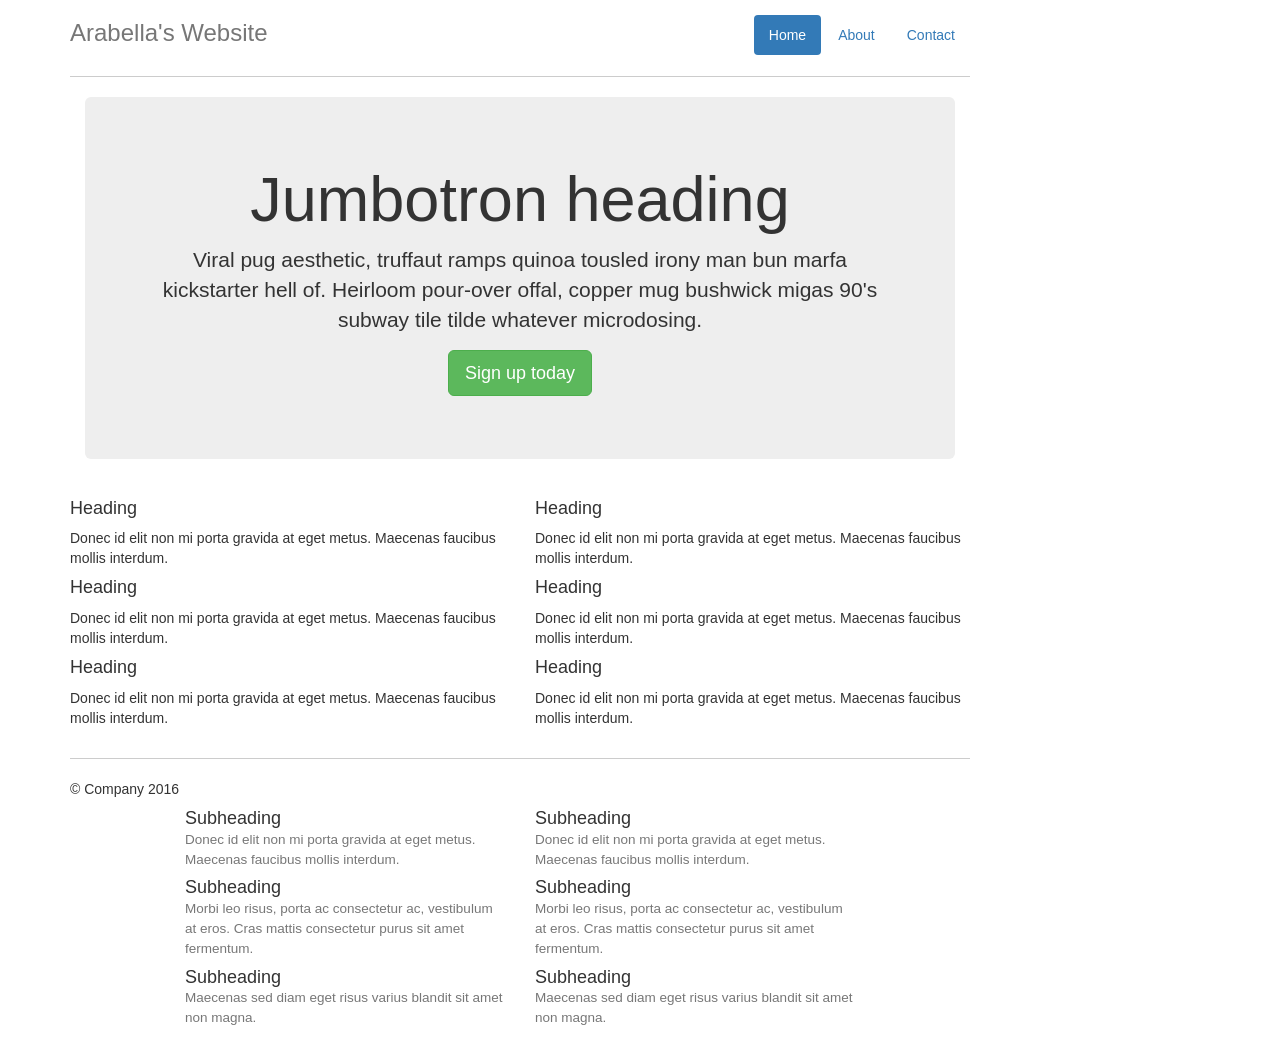
<file: index.html>
<!DOCTYPE html>
<html>

<!-- Latest compiled and minified CSS -->

<link rel="stylesheet" href="https://maxcdn.bootstrapcdn.com/bootstrap/3.3.7/css/bootstrap.min.css" integrity="sha384-BVYiiSIFeK1dGmJRAkycuHAHRg32OmUcww7on3RYdg4Va+PmSTsz/K68vbdEjh4u" crossorigin="anonymous">

<!-- Custom CSS -->
<link rel="stylesheet" href="style.css"/>
<head>
  <meta charset="utf-8">
  <title>Jumbotron</title>
</head>
<body>
  <div class="container">
    <div class="small-container">
      <div class="row">
        <div class="col-sm-6">
          <h3 class="text-muted">Arabella's Website</h3>
        </div>
        <div class="col-sm-6">
          <!-- Pull right is a helper class -->
          <ul class="nav nav-pills pull-right margin-top-15">
            <li role="presentation" class="active"><a href="#">Home</a></li>
            <li role="presentation"><a href="#">About</a></li>
            <li role="presentation"><a href="#">Contact</a></li>
          </ul>

        </div>
      </div>
      <div class="divider">
      </div>
      <div class="col-sm-12">
        <!-- Bootstrap has a helper class of centering text -->
        <div class="jumbotron text-center">
          <h1>Jumbotron heading</h1>
          <p>Viral pug aesthetic, truffaut ramps quinoa tousled irony man bun marfa kickstarter hell of. Heirloom pour-over offal, copper mug bushwick migas 90's subway tile tilde whatever microdosing.</p>
          <p><a class="btn btn-success btn-lg" href="#" role="button">Sign up today</a></p>
        </div>
      </div>

      <div class="row">
        <div class="col-sm-6">
          <h4>Heading</h4>
          <p>Donec id elit non mi porta gravida at eget metus. Maecenas faucibus mollis interdum.
          </p>
          <h4>Heading</h4>
          <p>Donec id elit non mi porta gravida at eget metus. Maecenas faucibus mollis interdum.
          </p>
          <h4>Heading</h4>
          <p>Donec id elit non mi porta gravida at eget metus. Maecenas faucibus mollis interdum.
          </p>
        </div>
        <div class="col-sm-6">
          <h4>Heading</h4>
          <p>Donec id elit non mi porta gravida at eget metus. Maecenas faucibus mollis interdum.
          </p>
          <h4>Heading</h4>
          <p>Donec id elit non mi porta gravida at eget metus. Maecenas faucibus mollis interdum.
          </p>
          <h4>Heading</h4>
          <p>Donec id elit non mi porta gravida at eget metus. Maecenas faucibus mollis interdum.
          </p>
        </div>
      </div>

      <div class="divider"></div>

      <div>
        &copy Company 2016
      </div>



      <!-- In class attempt -->
      <div>
        <div class="smaller-container row">
          <div class="col-sm-6">
            <p>
              <h4>
                Subheading<br>
                <small>
                  Donec id elit non mi porta gravida at eget metus. Maecenas faucibus mollis interdum.
                </small>
              </h4>
            </p>
            <p>
              <h4>
                Subheading<br>
                <small>
                  Morbi leo risus, porta ac consectetur ac, vestibulum at eros. Cras mattis consectetur purus sit amet fermentum.
                </small>
              </h4>
            </p>
            <p>
              <h4>
                Subheading<br>
                <small>
                  Maecenas sed diam eget risus varius blandit sit amet non magna.
                </small>
              </h4>
            </p>
          </div>
          <div class="col-sm-6">
            <p>
              <h4>
                Subheading<br>
                <small>
                  Donec id elit non mi porta gravida at eget metus. Maecenas faucibus mollis interdum.
                </small>
              </h4>
            </p>
            <p>
              <h4>
                Subheading<br>
                <small>
                  Morbi leo risus, porta ac consectetur ac, vestibulum at eros. Cras mattis consectetur purus sit amet fermentum.
                </small>
              </h4>
            </p>
            <p>
              <h4>
                Subheading<br>
                <small>
                  Maecenas sed diam eget risus varius blandit sit amet non magna.
                </small>
              </h4>
            </p>
          </div>
        </div>
      </div>
    </div>
  </div>

  <!-- <div class="container">
  <nav class="navbar navbar-default">
  <div class="container-fluid">
  <!-- Brand and toggle get grouped for better mobile display -->
  <!-- <div class="navbar-header">
  <button type="button" class="navbar-toggle collapsed" data-toggle="collapse" data-target="#bs-example-navbar-collapse-1" aria-expanded="false">
  <span class="sr-only">Toggle navigation</span>
  <span class="icon-bar"></span>
  <span class="icon-bar"></span>
  <span class="icon-bar"></span>
</button>
<a class="navbar-brand" href="#">Project </a>
</div>
-->
<!-- Collect the nav links, forms, and other content for toggling -->
<!-- <div class="collapse navbar-collapse" id="bs-example-navbar-collapse-1">
<ul class="nav navbar-nav navbar-right">
<li>
<button class=" btn btn-primary">Home</button>
</li>
<li>
<button class=" btn btn-default">About</button>
</li>
<li>
<button class=" btn btn-default">Contact</button>
</li>
</ul>
</div><!-- /.navbar-collapse -->
<!-- </div><!-- /.container-fluid -->
<!-- </nav>

</div>
</body>
</html>
</file>
<file: style.css>
.small-container {
  max-width:900px;
}

.smaller-container {
  max-width:700px;
  margin-left: auto;
  margin-right: auto;
}

.margin-top-15 {
  margin-top: 15px;
}

.divider {
  margin-top: 20px;
  margin-bottom: 20px;
  border-top: #ccc 1px solid;
}

.align-center {
  margin-left: auto;
  margin-right: auto;
  text-align: center;
}
</file>
